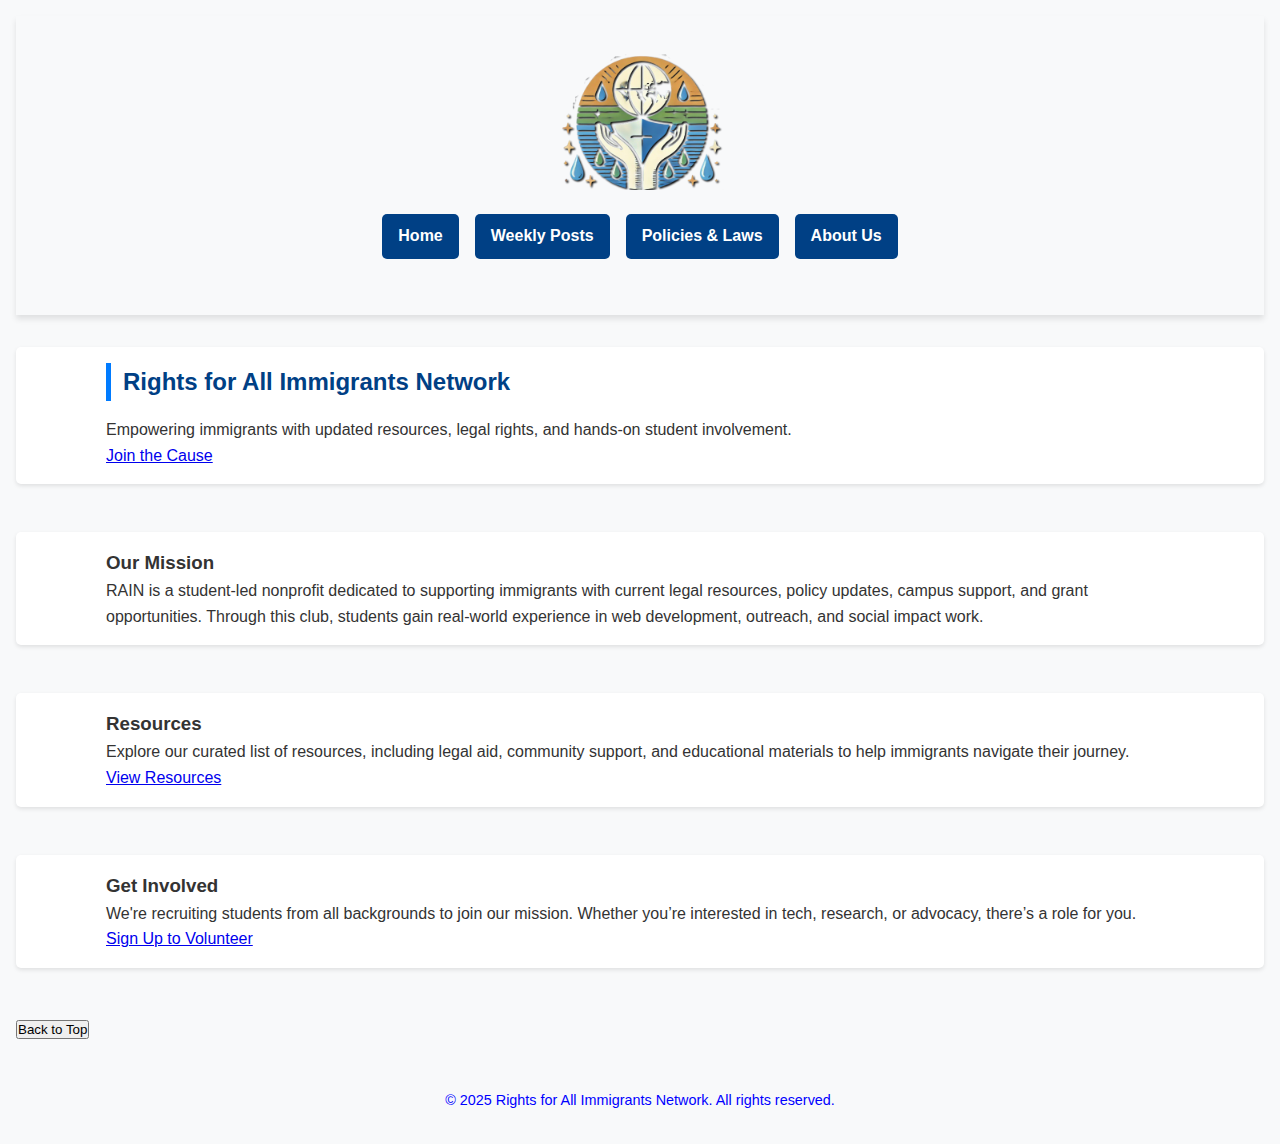
<file: index.html>
<!DOCTYPE html>
<html lang="en">
<head>
  <meta charset="UTF-8" />
  <meta name="viewport" content="width=device-width, initial-scale=1.0" />
  <meta name="description" content="RAIN - Rights for All Immigrants Network: Empowering immigrants with resources, legal rights, and student involvement." />
  <title>RAIN - Rights for All Immigrants Network</title>
  <link rel="stylesheet" href="styles.css" />
  <link href="https://fonts.googleapis.com/css2?family=Inter:wght@400;600;700&display=swap" rel="stylesheet">
  <link rel="icon" href="logo.png" type="image/png" />
</head>
<body>
  <header>
    <div class="container">
      <img src="logo.png" alt="RAIN Logo" class="logo" />
      <nav aria-label="Main Navigation">
        <ul>
          <li><a href="index.html" title="Go to Home Page">Home</a></li>
          <li><a href="weeklyposts.html" title="Read Weekly Posts">Weekly Posts</a></li>
          <li><a href="policies.html" title="Learn about Policies and Laws">Policies & Laws</a></li>
          <li><a href="about.html" title="Learn About Us">About Us</a></li>
        </ul>
      </nav>
    </div>
  </header>

  <section class="hero">
    <div class="container">
      <h2>Rights for All Immigrants Network</h2>
      <p>Empowering immigrants with updated resources, legal rights, and hands-on student involvement.</p>
      <a href="#volunteer" class="btn">Join the Cause</a>
    </div>
  </section>

  <section id="mission" class="content">
    <div class="container">
      <h3>Our Mission</h3>
      <p>RAIN is a student-led nonprofit dedicated to supporting immigrants with current legal resources, policy updates, campus support, and grant opportunities. Through this club, students gain real-world experience in web development, outreach, and social impact work.</p>
    </div>
  </section>

  <section id="resources" class="content alt">
    <div class="container">
      <h3>Resources</h3>
      <p>Explore our curated list of resources, including legal aid, community support, and educational materials to help immigrants navigate their journey.</p>
      <a href="resources.html" class="btn">View Resources</a>
    </div>
  </section>

  <section id="volunteer" class="content">
    <div class="container">
      <h3>Get Involved</h3>
      <p>We're recruiting students from all backgrounds to join our mission. Whether you’re interested in tech, research, or advocacy, there’s a role for you.</p>
      <a href="https://forms.gle/your-form-link" target="_blank" class="btn">Sign Up to Volunteer</a>
    </div>
  </section>

  <button id="back-to-top" class="btn" onclick="scrollToTop()">Back to Top</button>

  <footer>
    <div class="container">
      <p>&copy; 2025 Rights for All Immigrants Network. All rights reserved.</p>
    </div>
  </footer>

  <script>
    // Scroll to top functionality
    function scrollToTop() {
      window.scrollTo({ top: 0, behavior: 'smooth' });
    }
  </script>
</body>
</html>
</file>
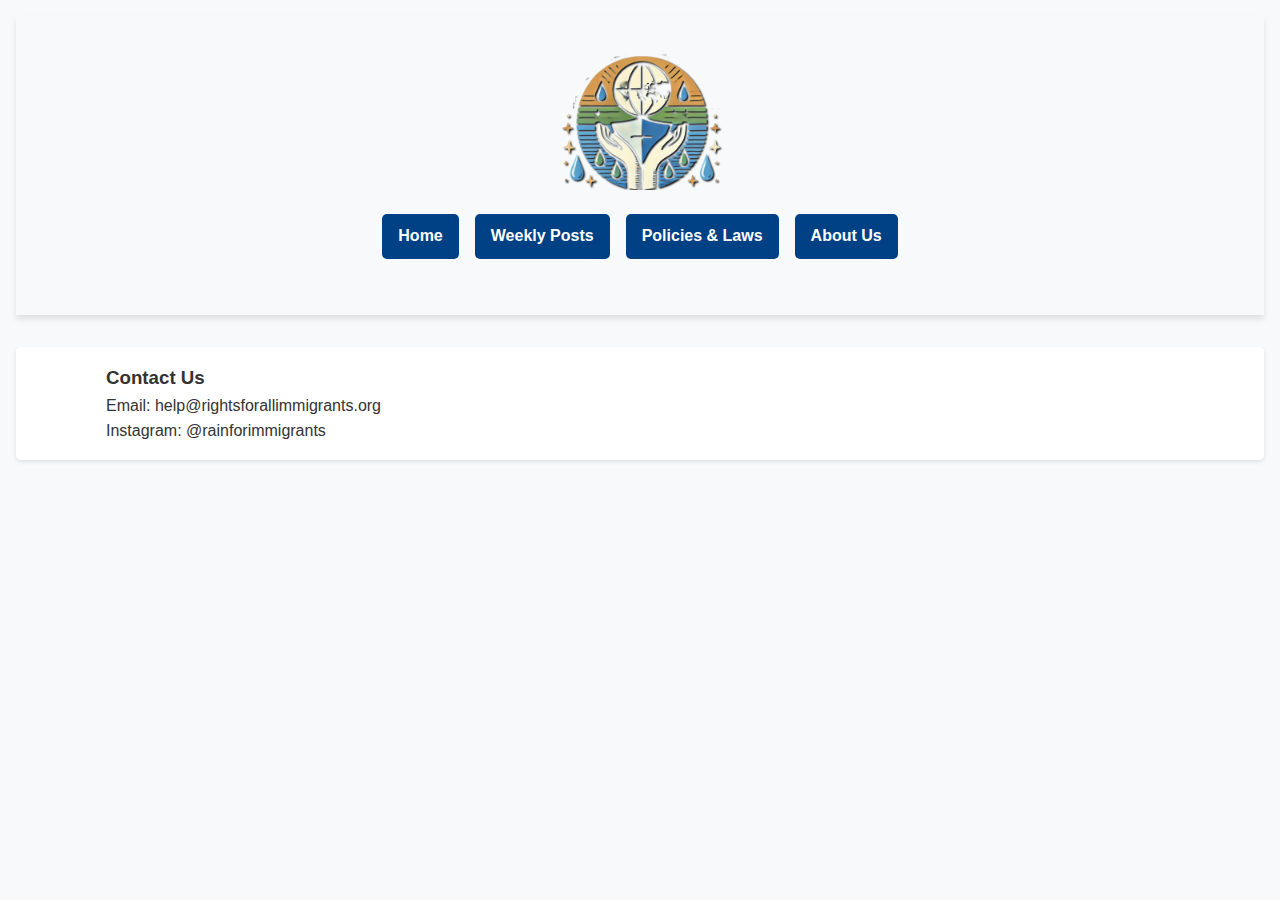
<file: about.html>
<!DOCTYPE html>
<html lang="en">
<head>
    <meta charset="UTF-8">
    <meta name="viewport" content="width=device-width, initial-scale=1.0">
    <title>About Us</title>
    <link rel="stylesheet" href="styles.css" />
    <link rel="icon" href="logo.png" type="image/png" />
  <link href="https://fonts.googleapis.com/css2?family=Inter:wght@400;600;700&display=swap" rel="stylesheet">
</head>
<body>
    <header>
        <div class="container">
          <img src="logo.png" alt="RAIN Logo" class="logo" />
          <nav>
            <ul>
              <li><a href="index.html">Home</a></li>
              <li><a href="weeklyposts.html">Weekly Posts</a></li>
              <li><a href="policies.html">Policies & Laws</a></li>
              <li><a href="about.html">About Us</a></li>
            </ul>
          </nav>
        </div>
      </header>

      <section id="contact" class="content alt">
        <div class="container">
          <h3>Contact Us</h3>
          <p>Email: help@rightsforallimmigrants.org</p>
          <p>Instagram: @rainforimmigrants</p>
        </div>
      </section>
</body>
</html>
</file>
<file: styles.css>
/* styles.css */

* {
    margin: 0;
    padding: 0;
    box-sizing: border-box;
}

body {
    font-family: 'Segoe UI', Tahoma, Geneva, Verdana, sans-serif;
    line-height: 1.6;
    background: #f8f9fa;
    color: #333;
    padding: 1rem; /* Add padding around the body for better spacing */
}

header {
    color: #fff;
    padding: 1.5rem 1rem; /* Add padding for better spacing */
    margin-bottom: 2rem; /* Add margin below the header */
    display: flex;
    flex-direction: column; /* Stack elements vertically */
    align-items: center; /* Center align the content */
    text-align: center;
    box-shadow: 0 4px 6px rgba(0, 0, 0, 0.1);
}

header h1 {
    font-size: 2.5rem;
    margin-bottom: 0.5rem;
}

header p {
    font-size: 1.2rem;
    opacity: 0.9;
    margin-bottom: 1rem; /* Add spacing below the paragraph */
}

header img {
    max-width: 200px; /* Adjust the width of the logo */
    height: auto; /* Maintain aspect ratio */
    margin-bottom: 1rem; /* Add spacing below the logo */
}

nav {
    text-align: center;
    margin-bottom: 2rem; /* Add spacing below the navigation */
}

nav ul {
    list-style: none; /* Remove bullet points */
    padding: 0;
    margin: 0;
    display: flex; /* Make the list horizontal */
    justify-content: center; /* Center the items */
}

nav li {
    margin: 0 0.5rem; /* Add spacing between items */
}

nav a {
    color: #fff;
    padding: 0.5rem 1rem; /* Add padding to make it look like a button */
    display: inline-block;
    text-decoration: none;
    font-weight: bold;
    background: #004085; /* Button background color */
    border-radius: 5px; /* Rounded corners */
    transition: background 0.3s, transform 0.2s; /* Smooth hover effect */
}

nav a:hover {
    background: #0056b3; /* Change background on hover */
    transform: scale(1.05); /* Slightly enlarge on hover */
}

.container {
    max-width: 1100px;
    margin: 0 auto;
    padding: 0 1rem;
}

section {
    margin-bottom: 3rem; /* Add spacing between sections */
    padding: 1rem; /* Add padding inside sections */
    background: #fff; /* Optional: Add a background for better contrast */
    box-shadow: 0 2px 4px rgba(0, 0, 0, 0.1); /* Optional: Add a subtle shadow */
    border-radius: 5px; /* Optional: Add rounded corners */
}

h2 {
    color: #004085;
    margin-bottom: 1rem;
    border-left: 5px solid #007bff;
    padding-left: 0.75rem;
}

ul {
    list-style-type: disc;
    padding-left: 2rem;
    line-height: 1.8;
    margin-bottom: 1.5rem; /* Add spacing below lists */
}

footer {
    color: blue;
    text-align: center;
    padding: 1rem; /* Increase padding for better spacing */
    margin-top: 2rem; /* Add spacing above the footer */
    font-size: 0.9rem;
}

/* Responsive design */
@media (max-width: 768px) {
    header h1 {
        font-size: 2rem;
    }

    nav a {
        padding: 0.75rem;
        font-size: 0.9rem;
    }

    h2 {
        font-size: 1.5rem;
    }

    ul {
        padding-left: 1.5rem;
    }
}
</file>
